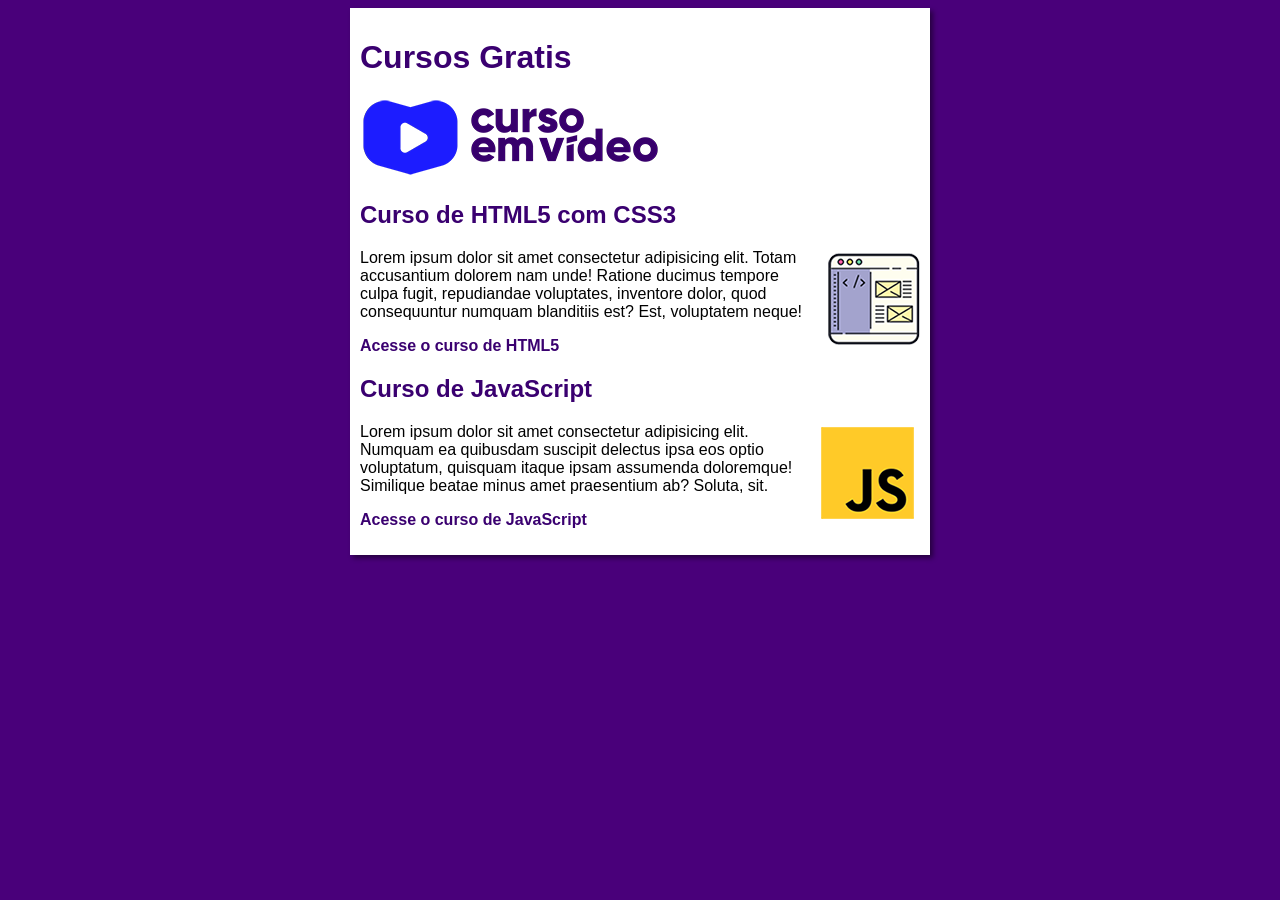
<file: index.html>
<!DOCTYPE html>
<html lang="pt-br">
<head>
    <meta charset="UTF-8">
    <meta http-equiv="X-UA-Compatible" content="IE=edge">
    <meta name="viewport" content="width=device-width, initial-scale=1.0">
    <title>CursoEmVideo</title>
    <link rel="stylesheet" href="estilos/style.css">
</head>
<body>
    <main>
        <header>
            <h1>Cursos Gratis</h1>
            <img src="imagens/curso-em-video-cor.png" alt="Curso em video">
        </header>
        <article>
            <h2>Curso de HTML5 com CSS3</h2>
            <img class="lado" src="imagens/curso-html-css.png" alt="">
            <p>Lorem ipsum dolor sit amet consectetur adipisicing elit. Totam accusantium dolorem nam unde! Ratione ducimus tempore culpa fugit, repudiandae voluptates, inventore dolor, quod consequuntur numquam blanditiis est? Est, voluptatem neque!</p>
            <p><a href="curso-html.html">Acesse o curso de HTML5</a></p>
        </article>
        <article>
            <h2>Curso de JavaScript</h2>
            <img class="lado" src="imagens/curso-javascript.png" alt="">
            <p>Lorem ipsum dolor sit amet consectetur adipisicing elit. Numquam ea quibusdam suscipit delectus ipsa eos optio voluptatum, quisquam itaque ipsam assumenda doloremque! Similique beatae minus amet praesentium ab? Soluta, sit.</p>
            <p><a href="curso-js.html">Acesse o curso de JavaScript</a></p>
        </article>
    </main>
</body>
</html>
</file>
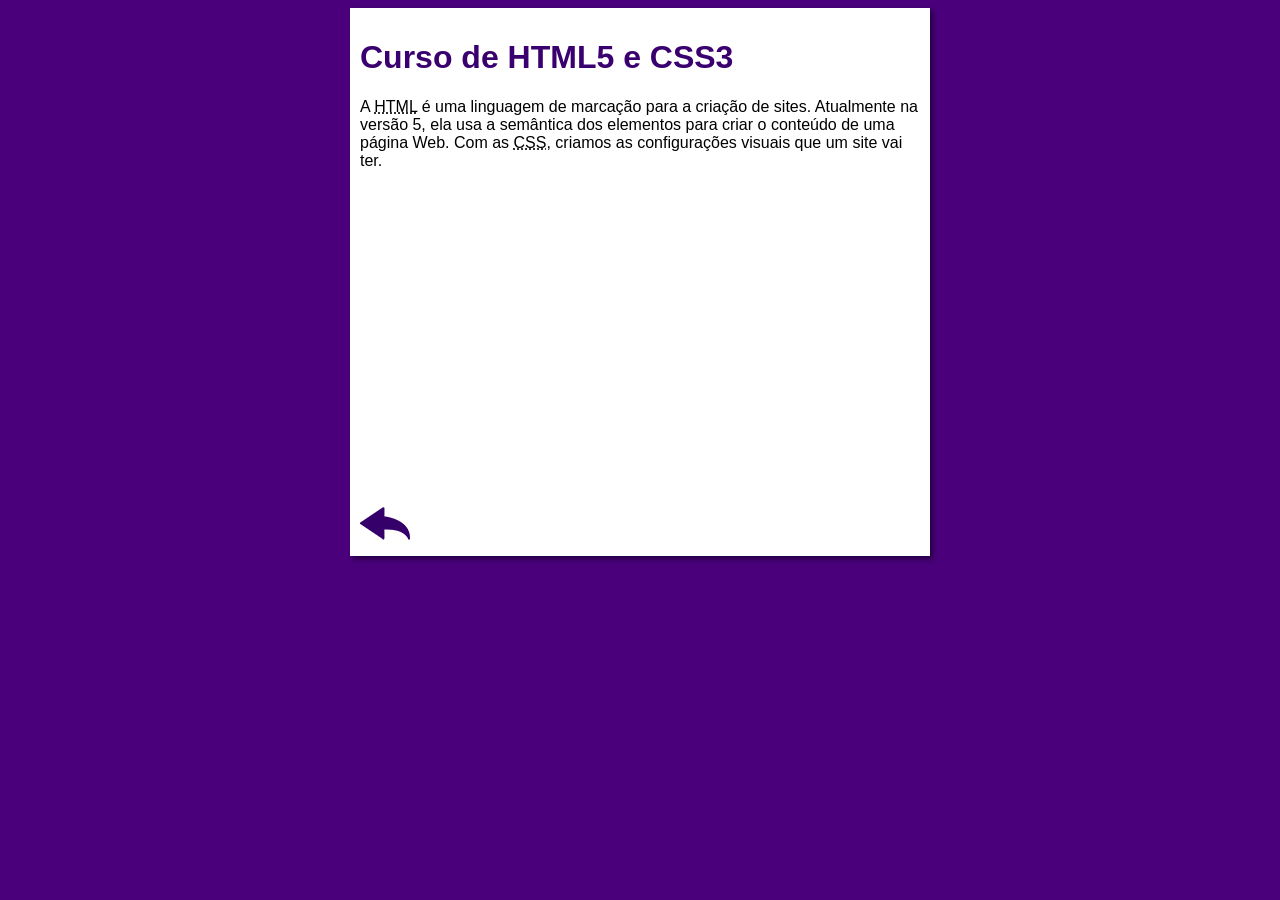
<file: curso-html.html>
<!DOCTYPE html>
<html lang="pt-br">
<head>
    <meta charset="UTF-8">
    <meta name="viewport" content="width=device-width, initial-scale=1.0">
    <title>Curso de HTML</title>
    <link rel="stylesheet" href="estilos/style.css">
</head>
<body>
    <main>
        <header>
            <h1>Curso de HTML5 e CSS3</h1>
        </header>
        <article>
            <p>A <abbr title="HyperText Markup Language">HTML</abbr> é uma linguagem de marcação para a criação de sites. Atualmente na versão 5, ela usa a semântica dos elementos para criar o conteúdo de uma página Web. Com as <abbr title="Cascading Style Sheets">CSS</abbr>, criamos as configurações visuais que um site vai ter.</p>

            <iframe width="560" height="315" src="https://www.youtube.com/embed/riSVzwlSnhw" frameborder="0" allow="accelerometer; autoplay; encrypted-media; gyroscope; picture-in-picture" allowfullscreen></iframe>

            <a href="index.html"><img src="imagens/btn-back.png" alt="Voltar"></a>
            
        </article>
    </main>
</body>
</html>
</file>
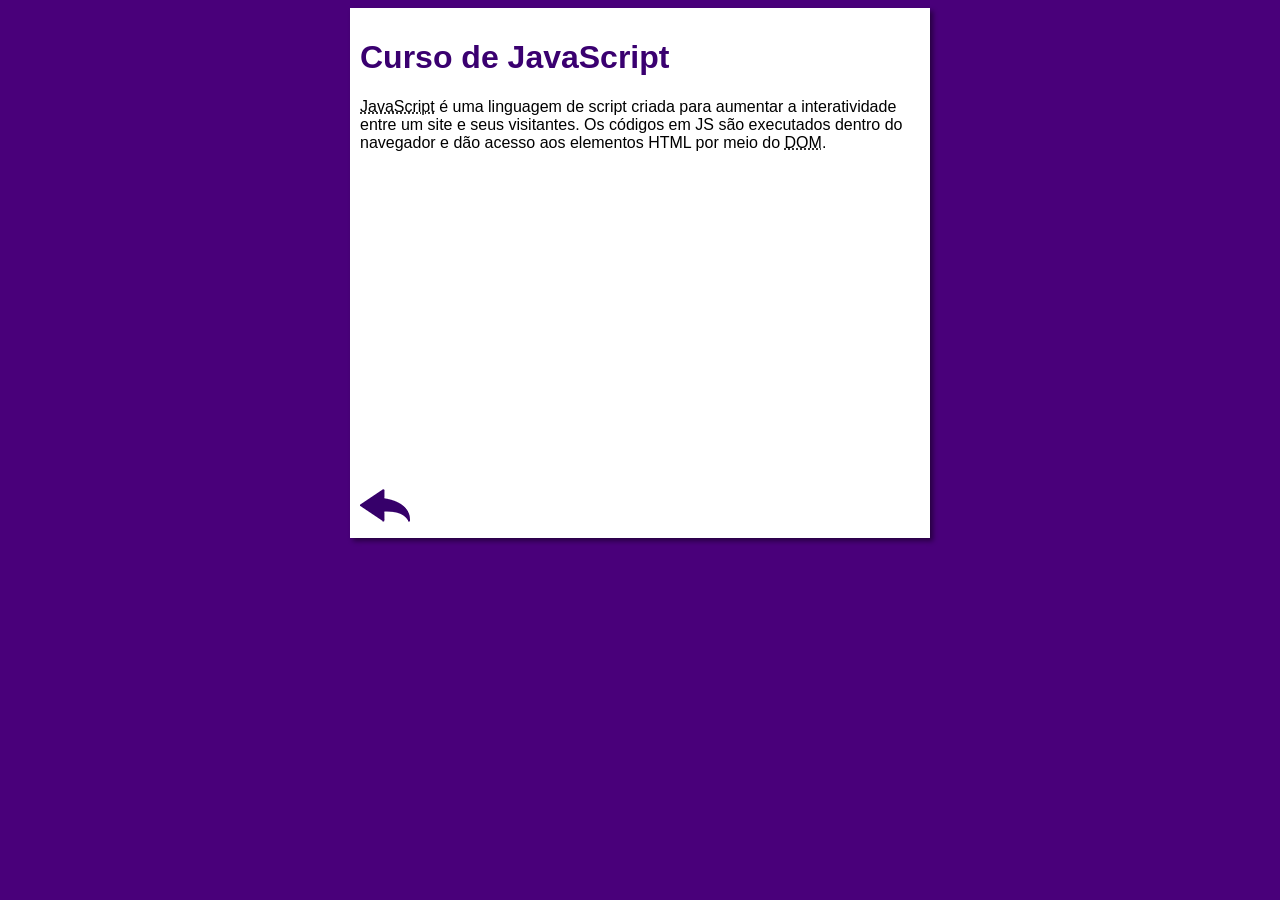
<file: curso-js.html>
<!DOCTYPE html>
<html lang="pt-br">
<head>
    <meta charset="UTF-8">
    <meta name="viewport" content="width=device-width, initial-scale=1.0">
    <title>Curso de JavaScript</title>
    <link rel="stylesheet" href="estilos/style.css">
</head>
<body>
    <main>
        <header>
            <h1>Curso de JavaScript</h1>
        </header>
        <article>
            <p><abbr title="JavaScript">JavaScript</abbr> é uma linguagem de script criada para aumentar a interatividade entre um site e seus visitantes. Os códigos em JS são executados dentro do navegador e dão acesso aos elementos HTML por meio do <abbr title="Document Object Model">DOM</abbr>.</p>

            <iframe width="560" height="315" src="https://www.youtube.com/embed/BXqUH86F-kA" frameborder="0" allow="accelerometer; autoplay; encrypted-media; gyroscope; picture-in-picture" allowfullscreen></iframe>

            <a href="index.html"><img src="imagens/btn-back.png" alt="Voltar"></a>
        </article>
    </main>
</body>
</html>
</file>
<file: estilos/style.css>
* {
    font-family: Arial, Helvetica, sans-serif;
    font-size: 16px;
}

body {
    background-color: rgb(73, 0, 122);

}

main {
    background-color: white;
    width: 560px;
    margin: auto;
    padding: 10px;
    box-shadow: 3px 3px 5px rgba(0, 0, 0, 0.473);
}

h1 {
    font-size: 2em;
    color: rgb(58, 0, 112);
}

h2 {
    font-size: 1.5em;
    color: rgb(58, 0, 112);
}

img.lado {
    float: right;
}

a {
    text-decoration: none;
    font-weight: bold;
    color: rgb(58, 0, 112);
}

a:hover {
    text-decoration: underline;
    color: rgb(26, 26, 255);
}
</file>
